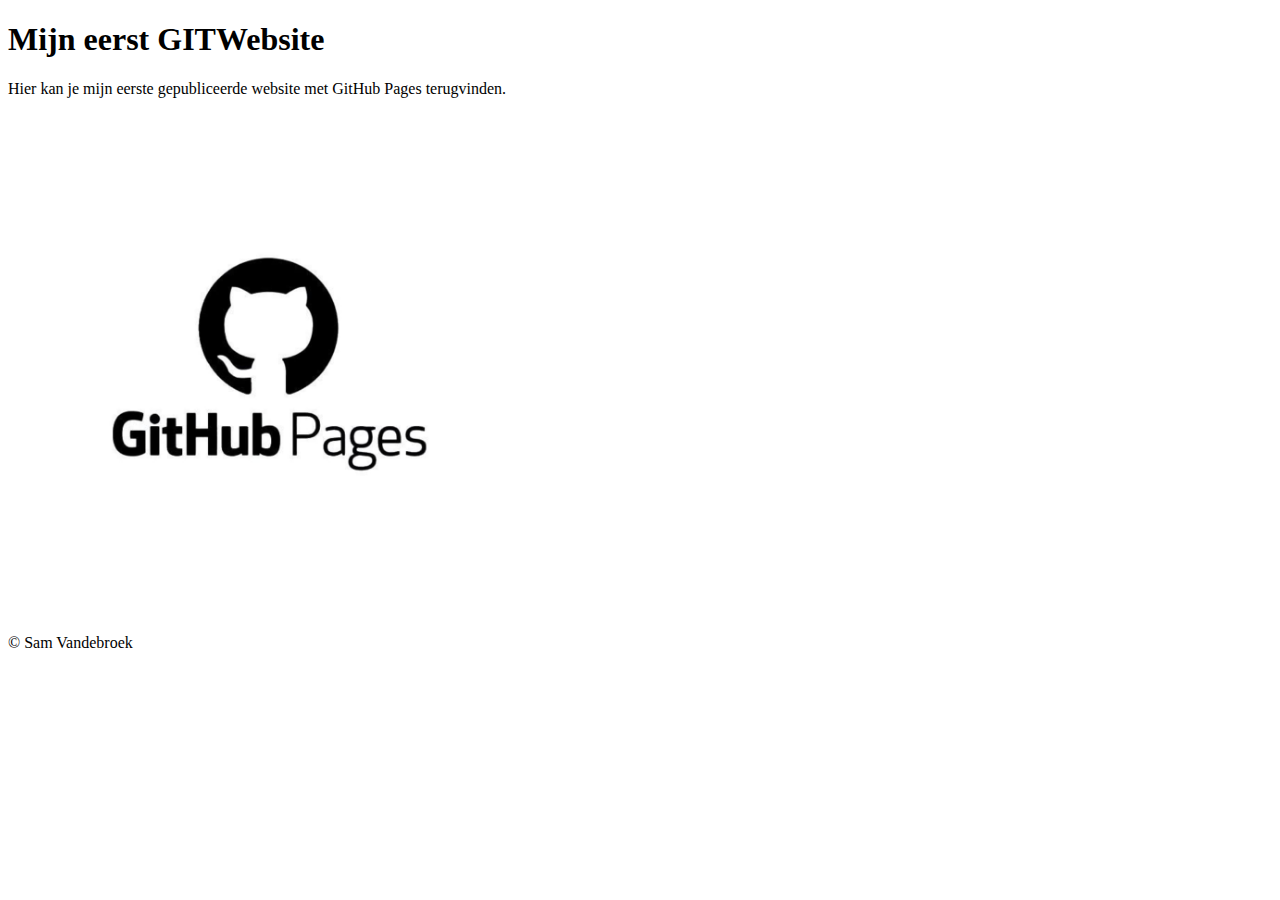
<file: GitWebsite/index.html>
<!DOCTYPE html>
<html lang="nl">

<head>
    <meta charset="UTF-8">
    <meta http-equiv="X-UA-Compatible" content="IE=edge">
    <meta name="viewport" content="width=device-width, initial-scale=1.0">
    <link rel="stylsheet" href="./opmaak.css"> 
    <title>GitWebsite</title>
</head>

<body>
    <header>
        <h1>Mijn eerst GITWebsite</h1>
    </header>
    <article>
        <section>
            <p>Hier kan je mijn eerste gepubliceerde website met GitHub Pages terugvinden.</p>
            <img src="afbeeldingen/3uy5od7tw2jf4fh7ldlv.jpeg" alt="foto" width="500" height="500">
        </section>
    </article>
    <footer>
        <p>&copy; Sam Vandebroek</p>
    </footer>
</body>

</html>
</file>
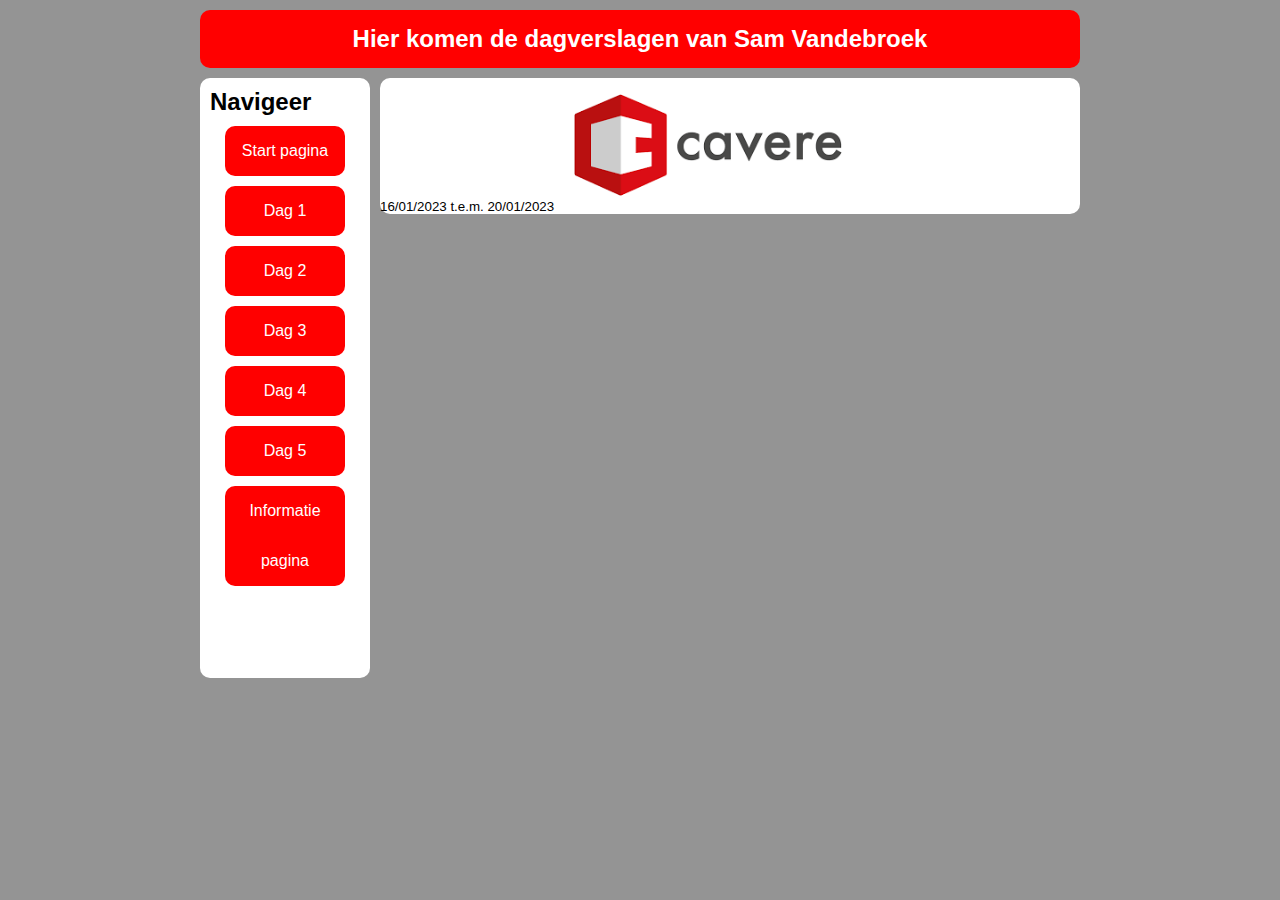
<file: SamV_Dagverslagen/index.html>
<!DOCTYPE html>
<html lang="nl">

<head>
    <meta charset="UTF-8">
    <meta http-equiv="X-UA-Compatible" content="IE=edge">
    <meta name="viewport" content="width=device-width, initial-scale=1.0">
    <link rel="stylesheet" href="opmaak.css">
    <title>Dagverslagen Sam</title>
</head>

<body>

    <header>
        <h2>Hier komen de dagverslagen van Sam Vandebroek</h2>
    </header>
    <nav>
        <h2>Navigeer</h2>
        <ul>
            <li><a href="index.html">Start pagina</a></li>
            <li><a href="dag1.html">Dag 1</a></li>
            <li><a href="dag2.html">Dag 2</a></li>
            <li><a href="dag3.html">Dag 3</a></li>
            <li><a href="dag4.html">Dag 4</a></li>
            <li><a href="dag5.html">Dag 5</a></li>
            <li><a href="info.html">Informatie pagina</a></li>
        
        </ul>
    </nav>
    <article>
        <section>
            
            
            
            
            16/01/2023 t.e.m. 20/01/2023


            <img src="/SamV_Dagverslagen/afbeeldingen/download.png" alt="Logo Cavere BV" title="Logo CavereBV" width="300">















        </section>
    </article>



</body>

</html>
</file>
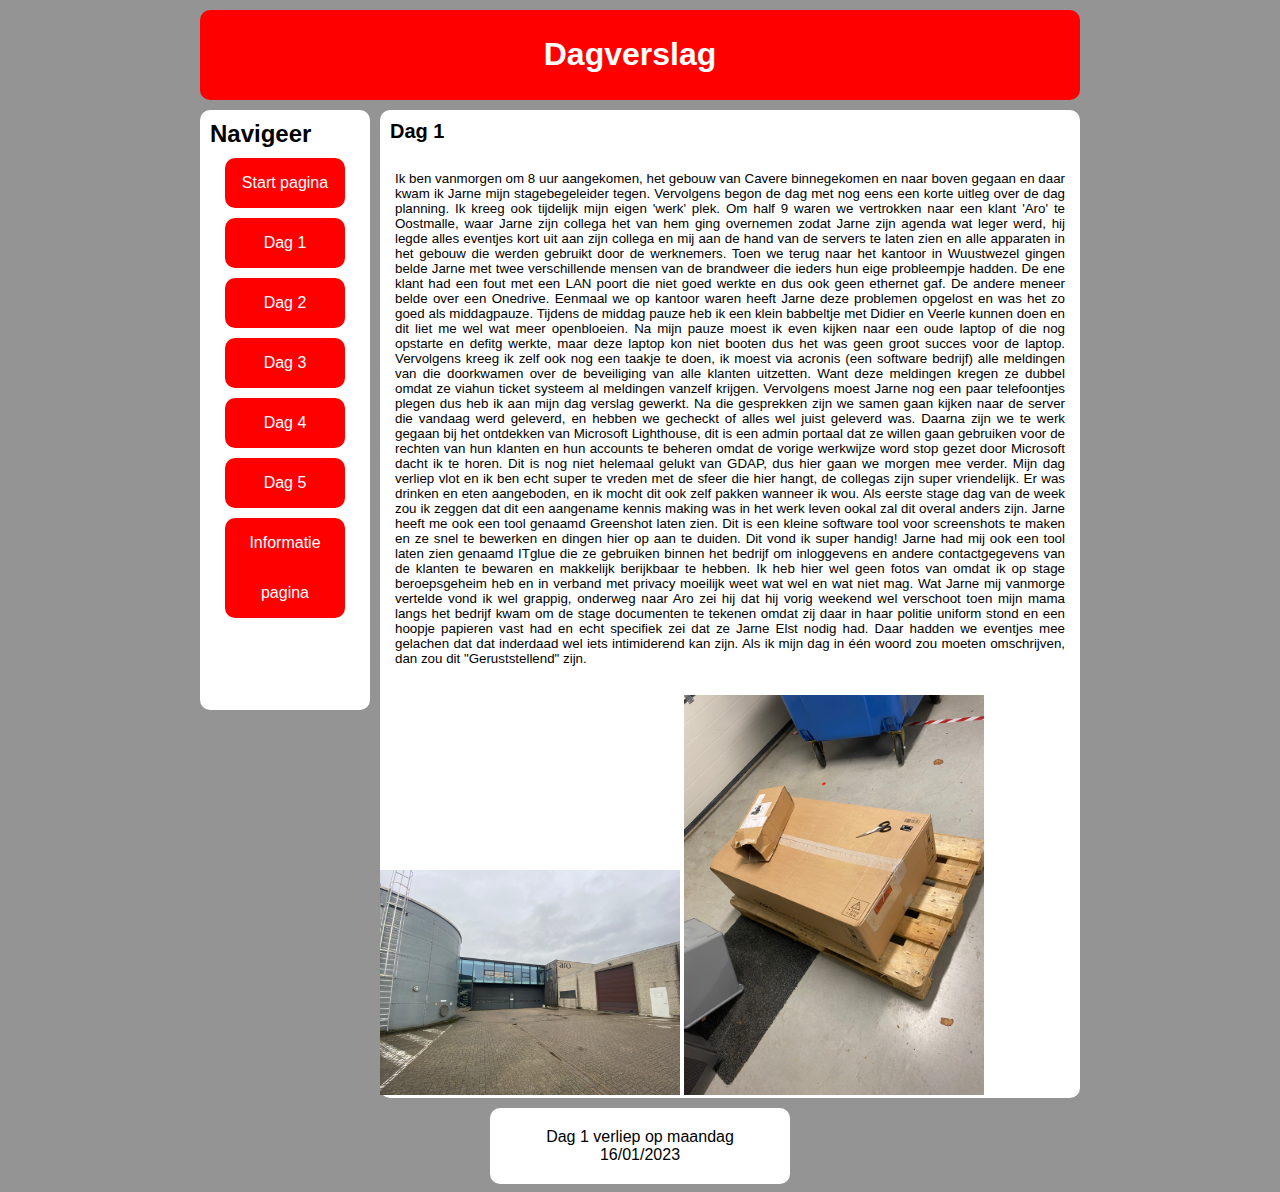
<file: SamV_Dagverslagen/dag1.html>
<!DOCTYPE html>
<html lang="nl">

<head>
    <meta charset="UTF-8">
    <meta http-equiv="X-UA-Compatible" content="IE=edge">
    <meta name="viewport" content="width=device-width, initial-scale=1.0">
    <link rel="stylesheet" href="opmaak.css">
    <title>Dag 1</title>
</head>

<body>
    <header>
        <h1>
            Dagverslag
        </h1>
    </header>
    <aside>
        <nav>
            <h2>Navigeer</h2>
            <ul>
                <li><a href="index.html">Start pagina</a></li>
                <li><a href="dag1.html">Dag 1</a></li>
                <li><a href="dag2.html">Dag 2</a></li>
                <li><a href="dag3.html">Dag 3</a></li>
                <li><a href="dag4.html">Dag 4</a></li>
                <li><a href="dag5.html">Dag 5</a></li>
                <li><a href="info.html">Informatie pagina</a></li>
            
            </ul>
        </nav>
    </aside>
    <article>

        <section>
            <h2>Dag 1</h2>
            <p>Ik ben vanmorgen om 8 uur aangekomen, het gebouw van Cavere binnegekomen en naar boven gegaan en daar
                kwam ik
                Jarne mijn stagebegeleider tegen. Vervolgens begon de dag met nog eens een korte uitleg over de dag
                planning. Ik kreeg ook tijdelijk mijn eigen 'werk' plek. Om half 9 waren we vertrokken naar een klant
                'Aro'
                te Oostmalle, waar Jarne zijn collega het van hem ging overnemen zodat Jarne zijn agenda wat leger werd,
                hij
                legde alles eventjes kort uit aan zijn collega en mij aan de hand van de servers te laten zien en alle
                apparaten in het gebouw die werden gebruikt door de werknemers. Toen we terug naar het kantoor in
                Wuustwezel
                gingen belde Jarne met twee verschillende mensen van de brandweer die ieders hun eige probleempje
                hadden. De
                ene klant had een fout met een LAN poort die niet goed werkte en dus ook geen ethernet gaf. De andere
                meneer
                belde over een Onedrive. Eenmaal we op kantoor waren heeft Jarne deze problemen opgelost en was het zo
                goed
                als middagpauze. Tijdens de middag pauze heb ik een klein babbeltje met Didier en Veerle kunnen doen en
                dit
                liet me wel wat meer openbloeien. Na mijn pauze moest ik even kijken naar een oude laptop of die nog
                opstarte en defitg werkte, maar deze laptop kon niet booten dus het was geen groot succes voor de
                laptop.
                Vervolgens kreeg ik zelf ook nog een taakje te doen, ik moest via acronis (een software bedrijf) alle
                meldingen van die doorkwamen over de beveiliging van alle klanten uitzetten. Want deze meldingen kregen
                ze
                dubbel omdat ze viahun ticket systeem al meldingen vanzelf krijgen. Vervolgens moest Jarne nog een paar
                telefoontjes plegen dus heb ik aan mijn dag verslag gewerkt. Na die gesprekken zijn we samen gaan kijken
                naar de server die vandaag werd geleverd, en hebben we gecheckt of alles wel juist geleverd was. Daarna
                zijn
                we te werk gegaan bij het ontdekken van Microsoft Lighthouse, dit is een admin portaal dat ze willen
                gaan
                gebruiken voor de rechten van hun klanten en hun accounts te beheren omdat de vorige werkwijze word stop
                gezet door Microsoft dacht ik te horen. Dit is nog niet helemaal gelukt van GDAP, dus hier gaan we
                morgen
                mee verder. Mijn dag verliep vlot en ik ben echt super te vreden met de sfeer die hier hangt, de
                collegas
                zijn super vriendelijk. Er was drinken en eten aangeboden, en ik mocht dit ook zelf pakken wanneer ik
                wou.
                Als eerste stage dag van de week zou ik zeggen dat dit een aangename kennis making was in het werk leven
                ookal zal dit overal anders zijn. Jarne heeft me ook een tool genaamd Greenshot laten zien. Dit is een
                kleine software tool voor screenshots te maken en ze snel te bewerken en dingen hier op aan te duiden.
                Dit
                vond ik super handig! Jarne had mij ook een tool laten zien genaamd ITglue die ze gebruiken binnen het
                bedrijf om inloggevens en andere contactgegevens van de klanten te bewaren en makkelijk berijkbaar te
                hebben. Ik heb hier wel geen fotos van omdat ik op stage beroepsgeheim heb en in verband met privacy
                moeilijk weet wat wel en wat niet mag. Wat Jarne mij vanmorge vertelde vond ik wel grappig, onderweg
                naar
                Aro zei hij dat hij vorig weekend wel verschoot toen mijn mama langs het bedrijf kwam om de stage
                documenten
                te tekenen omdat zij daar in haar politie uniform stond en een hoopje papieren vast had en echt
                specifiek
                zei dat ze Jarne Elst nodig had. Daar hadden we eventjes mee gelachen dat dat inderdaad wel iets
                intimiderend kan zijn. Als ik mijn dag in één woord zou moeten omschrijven, dan zou dit "Geruststellend"
                zijn. 
            </p>
            <img src="/SamV_Dagverslagen/afbeeldingen/20230116_091137860_iOS.jpg"
                alt="Foto van het bedrijf van de bezochte klant." title="Foto van het bedrijf van de bezochte klant." width="300px">
                <img src="/SamV_Dagverslagen/afbeeldingen/20230116_141305811_iOS.jpg" alt="Server die we hebben uitgepakt" title="Server die we hebben uitgepakt" width="300px">
        </section>
    </article>
    <footer>Dag 1 verliep op maandag 16/01/2023</footer>
</body>

</html>
</file>
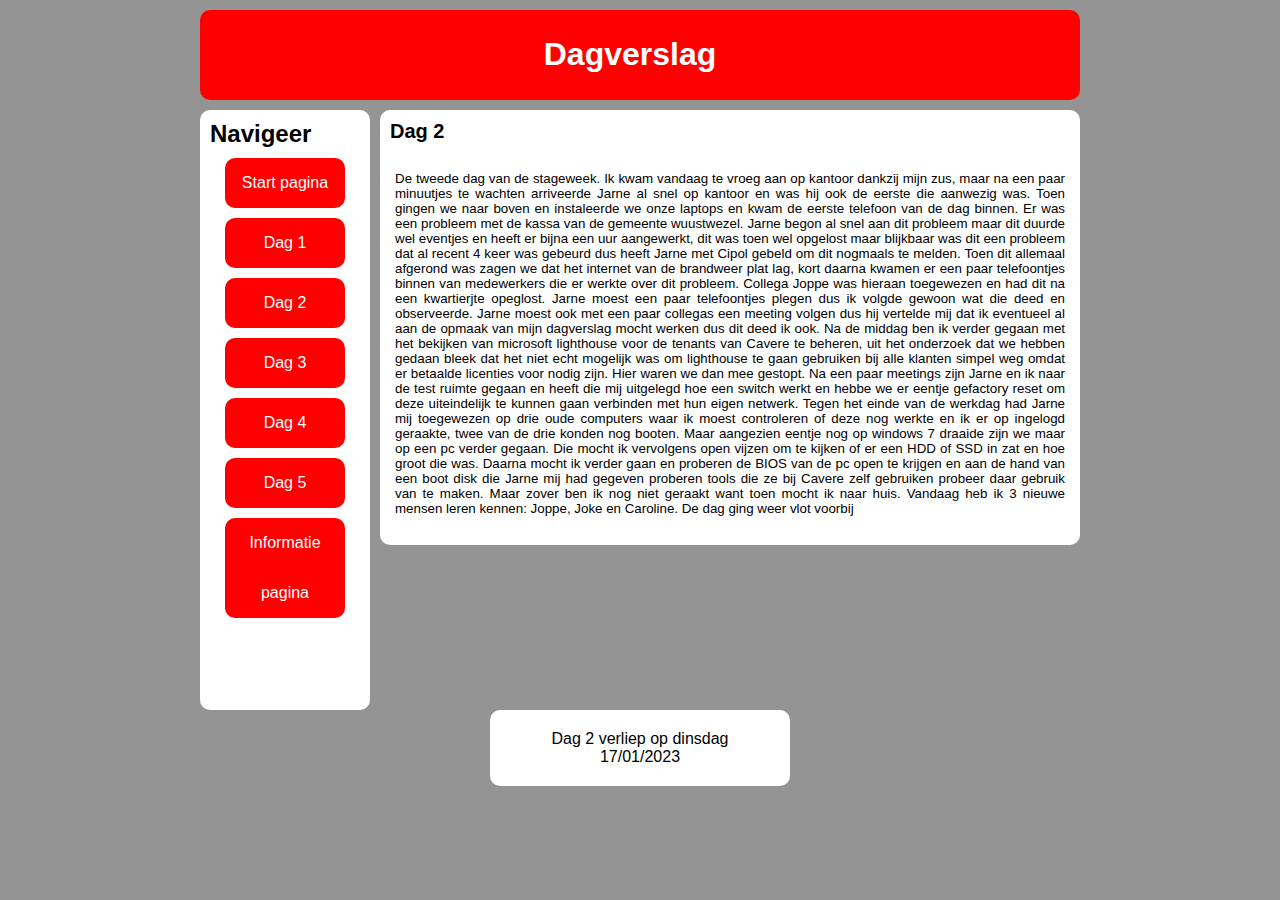
<file: SamV_Dagverslagen/dag2.html>
<!DOCTYPE html>
<html lang="nl">

<head>
    <meta charset="UTF-8">
    <meta http-equiv="X-UA-Compatible" content="IE=edge">
    <meta name="viewport" content="width=device-width, initial-scale=1.0">
    <link rel="stylesheet" href="opmaak.css">
    <title>Dag 2</title>
</head>

<body>
    <header>
        <h1>
            Dagverslag
        </h1>
    </header>
    <aside>
        <nav>
            <h2>Navigeer</h2>
            <ul>
                <li><a href="index.html">Start pagina</a></li>
                <li><a href="dag1.html">Dag 1</a></li>
                <li><a href="dag2.html">Dag 2</a></li>
                <li><a href="dag3.html">Dag 3</a></li>
                <li><a href="dag4.html">Dag 4</a></li>
                <li><a href="dag5.html">Dag 5</a></li>
                <li><a href="info.html">Informatie pagina</a></li>
            
            </ul>
        </nav>
    </aside>
    <article>
    <section><h2>Dag 2</h2><p>De tweede dag van de stageweek. Ik kwam vandaag te vroeg aan op kantoor dankzij mijn zus, maar na een paar
        minuutjes te wachten arriveerde Jarne al snel op kantoor en was hij ook de eerste die aanwezig was. Toen gingen
        we naar boven en instaleerde we onze laptops en kwam de eerste telefoon van de dag binnen. Er was een probleem
        met de kassa van de gemeente wuustwezel. Jarne begon al snel aan dit probleem maar dit duurde wel eventjes en
        heeft er bijna een uur aangewerkt, dit was toen wel opgelost maar blijkbaar was dit een probleem dat al recent 4
        keer was gebeurd dus heeft Jarne met Cipol gebeld om dit nogmaals te melden. Toen dit allemaal afgerond was
        zagen we dat het internet van de brandweer plat lag, kort daarna kwamen er een paar telefoontjes binnen van
        medewerkers die er werkte over dit probleem. Collega Joppe was hieraan toegewezen en had dit na een kwartierjte
        opeglost. Jarne moest een paar telefoontjes plegen dus ik volgde gewoon wat die deed en observeerde. Jarne moest
        ook met een paar collegas een meeting volgen dus hij vertelde mij dat ik eventueel al aan de opmaak van mijn
        dagverslag mocht werken dus dit deed ik ook. Na de middag ben ik verder gegaan met het bekijken van microsoft
        lighthouse voor de tenants van Cavere te beheren, uit het onderzoek dat we hebben gedaan bleek dat het niet echt
        mogelijk was om lighthouse te gaan gebruiken bij alle klanten simpel weg omdat er betaalde licenties voor nodig
        zijn. Hier waren we dan mee gestopt. Na een paar meetings zijn Jarne en ik naar de test ruimte gegaan en heeft
        die mij uitgelegd hoe een switch werkt en hebbe we er eentje gefactory reset om deze uiteindelijk te kunnen gaan
        verbinden met hun eigen netwerk. Tegen het einde van de werkdag had Jarne mij toegewezen op drie oude computers
        waar ik moest controleren of deze nog werkte en ik er op ingelogd geraakte, twee van de drie konden nog booten.
        Maar aangezien eentje nog op windows 7 draaide zijn we maar op een pc verder gegaan. Die mocht ik vervolgens
        open vijzen om te kijken of er een HDD of SSD in zat en hoe groot die was. Daarna mocht ik verder gaan en
        proberen de BIOS van de pc open te krijgen en aan de hand van een boot disk die Jarne mij had gegeven proberen
        tools die ze bij Cavere zelf gebruiken probeer daar gebruik van te maken. Maar zover ben ik nog niet geraakt
        want toen mocht ik naar huis. Vandaag heb ik 3 nieuwe mensen leren kennen: Joppe, Joke en Caroline. De dag ging
        weer vlot voorbij</p> 
    </section>
</article>
<footer>Dag 2 verliep op dinsdag 17/01/2023</footer>
</body>

</html>
</file>
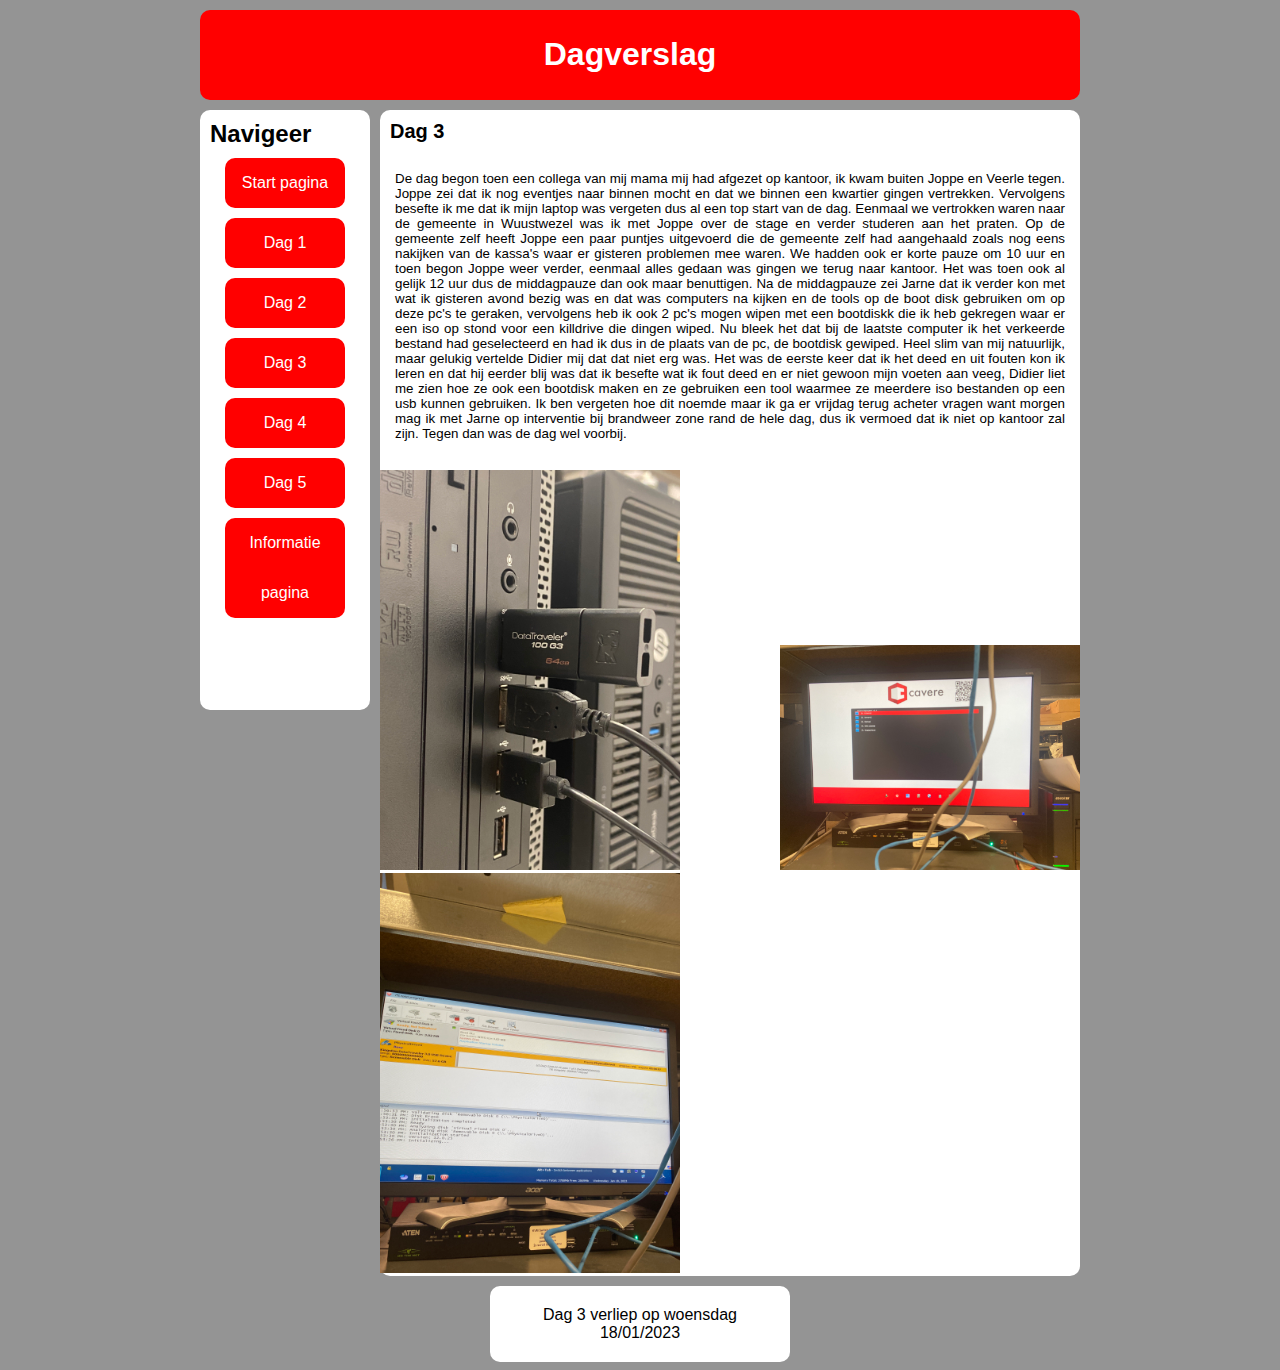
<file: SamV_Dagverslagen/dag3.html>
<!DOCTYPE html>
<html lang="nl">

<head>
    <meta charset="UTF-8">
    <meta http-equiv="X-UA-Compatible" content="IE=edge">
    <meta name="viewport" content="width=device-width, initial-scale=1.0">
    <link rel="stylesheet" href="opmaak.css">
    <title>Dag 3</title>
</head>

<body>
    <header>
        <h1>
            Dagverslag
        </h1>
    </header>
    <aside>
        <nav>
            <h2>Navigeer</h2>
            <ul>
                <li><a href="index.html">Start pagina</a></li>
                <li><a href="dag1.html">Dag 1</a></li>
                <li><a href="dag2.html">Dag 2</a></li>
                <li><a href="dag3.html">Dag 3</a></li>
                <li><a href="dag4.html">Dag 4</a></li>
                <li><a href="dag5.html">Dag 5</a></li>
                <li><a href="info.html">Informatie pagina</a></li>
            
            </ul>
        </nav>
    </aside>
    <article>
        <section>
            <h2>Dag 3</h2>
            <p>De dag begon toen een collega van mij mama mij had afgezet op kantoor, ik kwam buiten Joppe en Veerle
                tegen. Joppe zei dat ik nog eventjes naar binnen mocht en dat we binnen een kwartier gingen vertrekken.
                Vervolgens besefte ik me dat ik mijn laptop was vergeten dus al een top start van de dag. Eenmaal we
                vertrokken waren naar de gemeente in Wuustwezel was ik met Joppe over de stage en verder studeren aan
                het praten. Op de gemeente zelf heeft Joppe een paar puntjes uitgevoerd die de gemeente zelf had
                aangehaald zoals nog eens nakijken van de kassa's waar er gisteren problemen mee waren. We hadden ook er
                korte pauze om 10 uur en toen begon Joppe weer verder, eenmaal alles gedaan was gingen we terug naar
                kantoor. Het was toen ook al gelijk 12 uur dus de middagpauze dan ook maar benuttigen. Na de middagpauze
                zei Jarne dat ik verder kon met wat ik gisteren avond bezig was en dat was computers na kijken en de
                tools op de boot disk gebruiken om op deze pc's te geraken, vervolgens heb ik ook 2 pc's mogen wipen met
                een bootdiskk die ik heb gekregen waar er een iso op stond voor een killdrive die dingen wiped. Nu bleek
                het dat bij de laatste computer ik het verkeerde bestand had geselecteerd en had ik dus in de plaats van
                de pc, de bootdisk gewiped. Heel slim van mij natuurlijk, maar gelukig vertelde Didier mij dat dat niet
                erg was. Het was de eerste keer dat ik het deed en uit fouten kon ik leren en dat hij eerder blij was
                dat ik besefte wat ik fout deed en er niet gewoon mijn voeten aan veeg, Didier liet me zien hoe ze
                ook een bootdisk maken en ze gebruiken een tool waarmee ze meerdere iso bestanden op een usb kunnen
                gebruiken. Ik ben vergeten hoe dit noemde maar ik ga er vrijdag terug acheter vragen want morgen mag ik
                met Jarne op interventie bij brandweer zone rand de hele dag, dus ik vermoed dat ik niet op kantoor zal
                zijn. Tegen dan was de dag wel voorbij.</p> 
                <img src="/SamV_Dagverslagen/afbeeldingen/IMG_6796.jpg" title="Foto van de bootdisk" width="300">
                <img src="/SamV_Dagverslagen/afbeeldingen/IMG_6797.jpg" title="Foto van de tool die ze op de bootdisk hebben staan" width="300">
                <img src="/SamV_Dagverslagen/afbeeldingen/IMG_6804.jpg" title="Hier liep het fout en had ik de bootdrisk gewiped" width="300"> 
        </section>
    </article>
    <footer>Dag 3 verliep op woensdag 18/01/2023</footer>
</body>

</html>
</file>
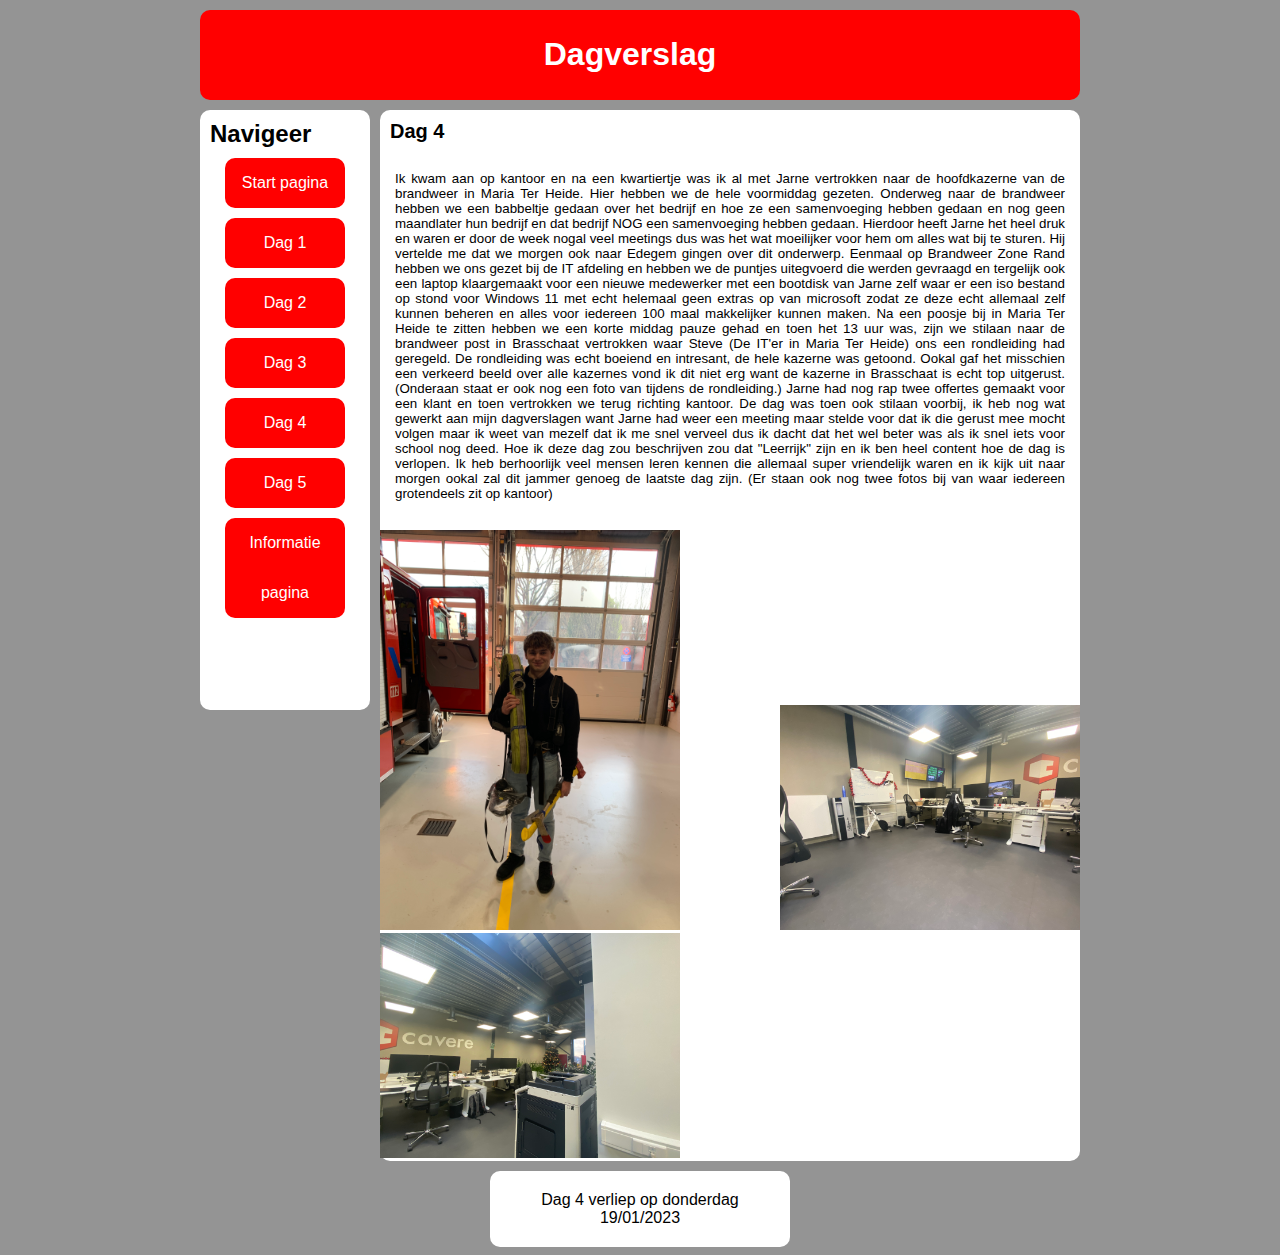
<file: SamV_Dagverslagen/dag4.html>
<!DOCTYPE html>
<html lang="nl">

<head>
    <meta charset="UTF-8">
    <meta http-equiv="X-UA-Compatible" content="IE=edge">
    <meta name="viewport" content="width=device-width, initial-scale=1.0">
    <link rel="stylesheet" href="opmaak.css">
    <title>Dag 4</title>
</head>

<body>
    <header>
        <h1>
            Dagverslag
        </h1>
    </header>
    <aside>
        <nav>
            <h2>Navigeer</h2>
            <ul>
                <li><a href="index.html">Start pagina</a></li>
                <li><a href="dag1.html">Dag 1</a></li>
                <li><a href="dag2.html">Dag 2</a></li>
                <li><a href="dag3.html">Dag 3</a></li>
                <li><a href="dag4.html">Dag 4</a></li>
                <li><a href="dag5.html">Dag 5</a></li>
                <li><a href="info.html">Informatie pagina</a></li>
            
            </ul>
        </nav>
    </aside>
    <article>
        <section> 
            <h2>Dag 4</h2>
            <p>Ik kwam aan op kantoor en na een kwartiertje was ik al met Jarne vertrokken naar de hoofdkazerne van de
                brandweer in Maria Ter Heide. Hier hebben we de hele voormiddag gezeten. Onderweg naar de brandweer
                hebben we een babbeltje gedaan over het bedrijf en hoe ze een samenvoeging hebben gedaan en nog geen
                maandlater hun bedrijf en dat bedrijf NOG een samenvoeging hebben gedaan. Hierdoor heeft Jarne het heel
                druk en waren er door de week nogal veel meetings dus was het wat moeilijker voor hem om alles wat bij
                te sturen. Hij vertelde me dat we morgen ook naar Edegem gingen over dit onderwerp. Eenmaal op Brandweer
                Zone Rand hebben we ons gezet bij de IT afdeling en hebben we de puntjes uitegvoerd die werden gevraagd
                en tergelijk ook een laptop klaargemaakt voor een nieuwe medewerker met een bootdisk van Jarne zelf waar
                er een iso bestand op stond voor Windows 11 met echt helemaal geen extras op van microsoft zodat ze deze
                echt allemaal zelf kunnen beheren en alles voor iedereen 100 maal makkelijker kunnen maken. Na een
                poosje bij in Maria Ter Heide te zitten hebben we een korte middag pauze gehad en toen het 13 uur was,
                zijn we stilaan naar de brandweer post in Brasschaat vertrokken waar Steve (De IT'er in Maria Ter Heide)
                ons een rondleiding had geregeld. De rondleiding was echt boeiend en intresant, de hele kazerne was
                getoond. Ookal gaf het misschien een verkeerd beeld over alle kazernes vond ik dit niet erg want de
                kazerne in Brasschaat is echt top uitgerust. (Onderaan staat er ook nog een foto van tijdens de
                rondleiding.) Jarne had nog rap twee offertes gemaakt voor een klant en toen vertrokken we terug
                richting kantoor. De dag was toen ook stilaan voorbij, ik heb nog wat gewerkt aan mijn dagverslagen want
                Jarne had weer een meeting maar stelde voor dat ik die gerust mee mocht volgen maar ik weet van mezelf
                dat ik me snel verveel dus ik dacht dat het wel beter was als ik snel iets voor school nog deed. Hoe ik
                deze dag zou beschrijven zou dat "Leerrijk" zijn en ik ben heel content hoe de dag is verlopen. Ik heb
                berhoorlijk veel mensen leren kennen die allemaal super vriendelijk waren en ik kijk uit naar morgen
                ookal zal dit jammer genoeg de laatste dag zijn. (Er staan ook nog twee fotos bij van waar iedereen
                grotendeels zit op kantoor) 
            </p>
            <img src="/SamV_Dagverslagen/afbeeldingen/20230119_125932352_iOS.jpg"
                alt="Foto van de rondleiding bij de brandweer" 
                title="Foto van de rondleiding bij de brandweer"
                width="300"> 
            <img src="/SamV_Dagverslagen/afbeeldingen/20230119_151858652_iOS.jpg"
                title="Foto van kantoor" 
                alt="Foto van kantoor" 
                width="300"> 
            <img
                src="/SamV_Dagverslagen/afbeeldingen/20230119_151904077_iOS.jpg" 
                title="Foto van kantoor"
                alt="Foto van kantoor" 
                width="300">
        </section>
    </article>
    <footer>Dag 4 verliep op donderdag 19/01/2023</footer>
</body>

</html>
</file>
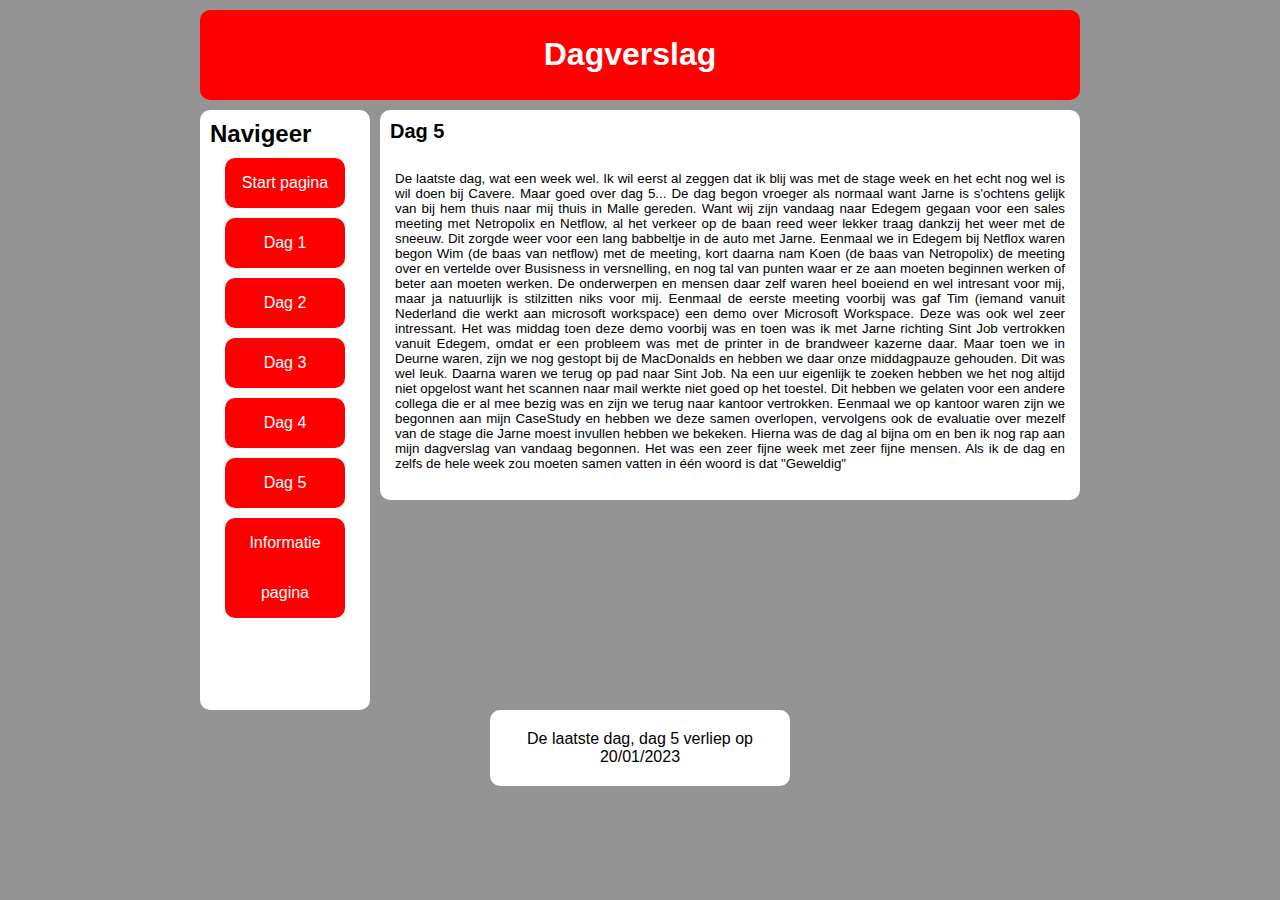
<file: SamV_Dagverslagen/dag5.html>
<!DOCTYPE html>
<html lang="nl">

<head>
    <meta charset="UTF-8">
    <meta http-equiv="X-UA-Compatible" content="IE=edge">
    <meta name="viewport" content="width=device-width, initial-scale=1.0">
    <link rel="stylesheet" href="opmaak.css">
    <title>Dag 5</title>
</head>

<body>
    <header>
        <h1>
            Dagverslag
        </h1>
    </header>
    <aside>
        <nav>
            <h2>Navigeer</h2>
            <ul>
                <li><a href="index.html">Start pagina</a></li>
                <li><a href="dag1.html">Dag 1</a></li>
                <li><a href="dag2.html">Dag 2</a></li>
                <li><a href="dag3.html">Dag 3</a></li>
                <li><a href="dag4.html">Dag 4</a></li>
                <li><a href="dag5.html">Dag 5</a></li>
                <li><a href="info.html">Informatie pagina</a></li>
            
            </ul>
        </nav>
    </aside>
    <article>
        <section>
            <h2>Dag 5</h2>
            <p>
                De laatste dag, wat een week wel. Ik wil eerst al zeggen dat ik blij was met de stage week en het echt
                nog wel is wil doen bij Cavere. Maar goed over dag 5... De dag begon vroeger als normaal want Jarne is
                s'ochtens gelijk van bij hem thuis naar mij thuis in Malle gereden. Want wij zijn vandaag naar Edegem
                gegaan voor een sales meeting met Netropolix en Netflow, al het verkeer op de baan reed weer lekker
                traag dankzij het weer met de sneeuw. Dit zorgde weer voor een lang babbeltje in de auto met Jarne.
                Eenmaal we in Edegem bij Netflox waren begon Wim (de baas van netflow) met de meeting, kort daarna nam
                Koen (de baas van Netropolix) de meeting over en vertelde over Busisness in versnelling, en nog tal van
                punten waar er ze aan moeten beginnen werken of beter aan moeten werken. De onderwerpen en mensen daar
                zelf waren heel boeiend en wel intresant voor mij, maar ja natuurlijk is stilzitten niks voor mij.
                Eenmaal de eerste meeting voorbij was gaf Tim (iemand vanuit Nederland die werkt aan microsoft
                workspace) een demo over Microsoft Workspace. Deze was ook wel zeer intressant. Het was middag toen deze
                demo voorbij was en toen was ik met Jarne richting Sint Job vertrokken vanuit Edegem, omdat er een
                probleem was met de printer in de brandweer kazerne daar. Maar toen we in Deurne waren, zijn we nog
                gestopt bij de MacDonalds en hebben we daar onze middagpauze gehouden. Dit was wel leuk. Daarna waren we
                terug op pad naar Sint Job. Na een uur eigenlijk te zoeken hebben we het nog altijd niet opgelost want
                het scannen naar mail werkte niet goed op het toestel. Dit hebben we gelaten voor een andere collega die
                er al mee bezig was en zijn we terug naar kantoor vertrokken. Eenmaal we op kantoor waren zijn we
                begonnen aan mijn CaseStudy en hebben we deze samen overlopen, vervolgens ook de evaluatie over mezelf
                van de stage die Jarne moest invullen hebben we bekeken. Hierna was de dag al bijna om en ben ik nog rap
                aan mijn dagverslag van vandaag begonnen. Het was een zeer fijne week met zeer fijne mensen. Als ik de
                dag en zelfs de hele week zou moeten samen vatten in één woord is dat "Geweldig"
            </p>
        </section>

    </article>
    <footer>De laatste dag, dag 5 verliep op 20/01/2023</footer>
</body>

</html>
</file>
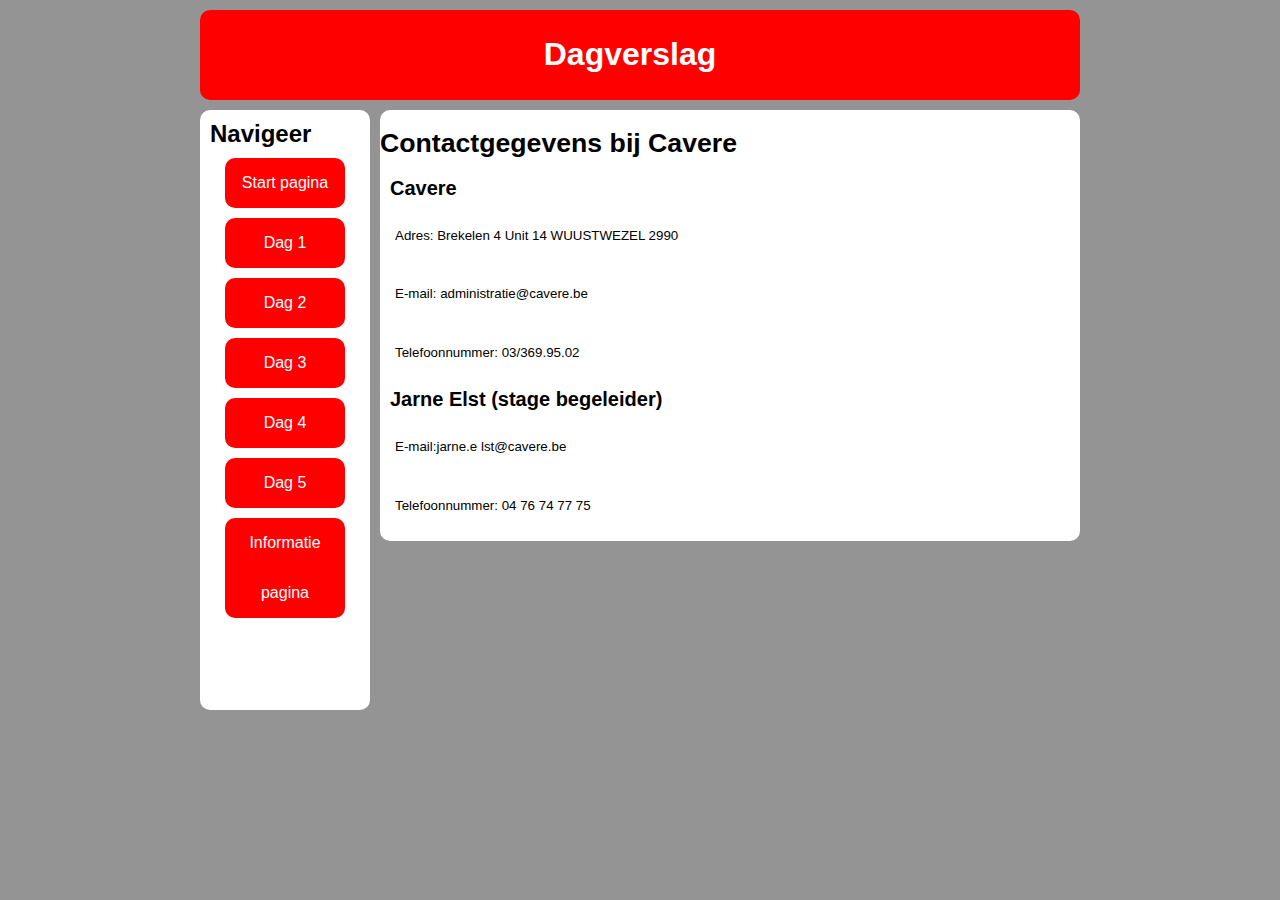
<file: SamV_Dagverslagen/info.html>
<!DOCTYPE html>
<html lang="nl">

<head>
    <meta charset="UTF-8">
    <meta http-equiv="X-UA-Compatible" content="IE=edge">
    <meta name="viewport" content="width=device-width, initial-scale=1.0">
    <link rel="stylesheet" href="opmaak.css">
    <title>Informatie</title>
</head>

<body>
    <header>
        <h1>
            Dagverslag
        </h1>
    </header>
    <aside>
        <nav>
            <h2>Navigeer</h2>
            <ul>
                <li><a href="index.html">Start pagina</a></li>
                <li><a href="dag1.html">Dag 1</a></li>
                <li><a href="dag2.html">Dag 2</a></li>
                <li><a href="dag3.html">Dag 3</a></li>
                <li><a href="dag4.html">Dag 4</a></li>
                <li><a href="dag5.html">Dag 5</a></li>
                <li><a href="info.html">Informatie pagina</a></li>
            
            </ul>
        </nav>
    </aside>
    <article>
        <section>
            <h1>Contactgegevens bij Cavere</h1>
            <h2>Cavere</h2>
            <p>Adres: Brekelen 4 Unit 14 WUUSTWEZEL 2990</p>
            <p>E-mail: administratie@cavere.be</p>
            <p>Telefoonnummer: 03/369.95.02 </p>
            <h2>Jarne Elst (stage begeleider)</h2>
            <p>E-mail:jarne.e lst@cavere.be</p>
            <p>Telefoonnummer: 04 76 74 77 75 </p>
        </section>
    </article>
</body>

</html>
</file>
<file: GitWebsite/opmaak.css>
h1{font-family: Arial, Helvetica, sans-serif;}
p{font-family: Arial, Helvetica, sans-serif;}
</file>
<file: SamV_Dagverslagen/opmaak.css>
body {
    width: 900px;
    margin-left: auto;
    margin-right: auto;
    font-family: Verdana, Geneva, Tahoma, sans-serif;
    background-color: #949494;
}

header {
    background-color: #FF0000;
    color: #FFFFFF;
    padding-bottom: 20px;
    text-align: center;
    border-radius: 10px;
    margin: 10px;
    padding: 5px; 
    margin-bottom: 10px;
    border: #FF0000;

}

header h1 {
    text-align: center;
    padding-right: 20px;
}

nav {
    width: 170px;
    float: left;
    background-color: white;
    height: 600px;
    border-radius: 10px;
    margin-right: 5px;
    margin-left: 10px;
    font-family: Verdana, Geneva, Tahoma, sans-serif;
}

nav ul {
    list-style-type: none;
    margin: 0px;
    padding: 0px;
}

nav a {
    text-decoration: none;
    color: #FFFFFF;
    display: block;
    line-height: 50px;
    background-color: #ff0000;
    text-align: center;
    border-radius: 10px;
    margin: 10px;
}

nav a :hover {
    background-color: white;
    color: #FF0000;
}

section {

    text-align: justify;
}

section p {
    padding: 15px;
}

article {
    height: auto;
    width: 700px;
    float: right;
    background-color: white;
    font-size: 10pt;
    border-radius: 10px;
    margin-right: 10px;
    margin-bottom: 10px;
    font-family: Verdana, Geneva, Tahoma, sans-serif;

}

footer {
    clear: both;
    background-color: white;
    color: #000;
    padding: 20px;
    border-radius: 10px;
    margin-right: 300px;
    margin-left: 300px;
    text-align: center;
    font-family: Verdana, Geneva, Tahoma, sans-serif;
    margin-top: 10px;
}



ul {
    list-style-type: square;
}

li {
    margin-left: 15px;
    margin-right: 15px;
    font-family: Verdana, Geneva, Tahoma, sans-serif;
}


table {
    margin: 10px;
}

h2 {
    margin: 10px; font-family: Verdana, Geneva, Tahoma, sans-serif;
}

iframe {
    margin: 10px;
}
</file>
